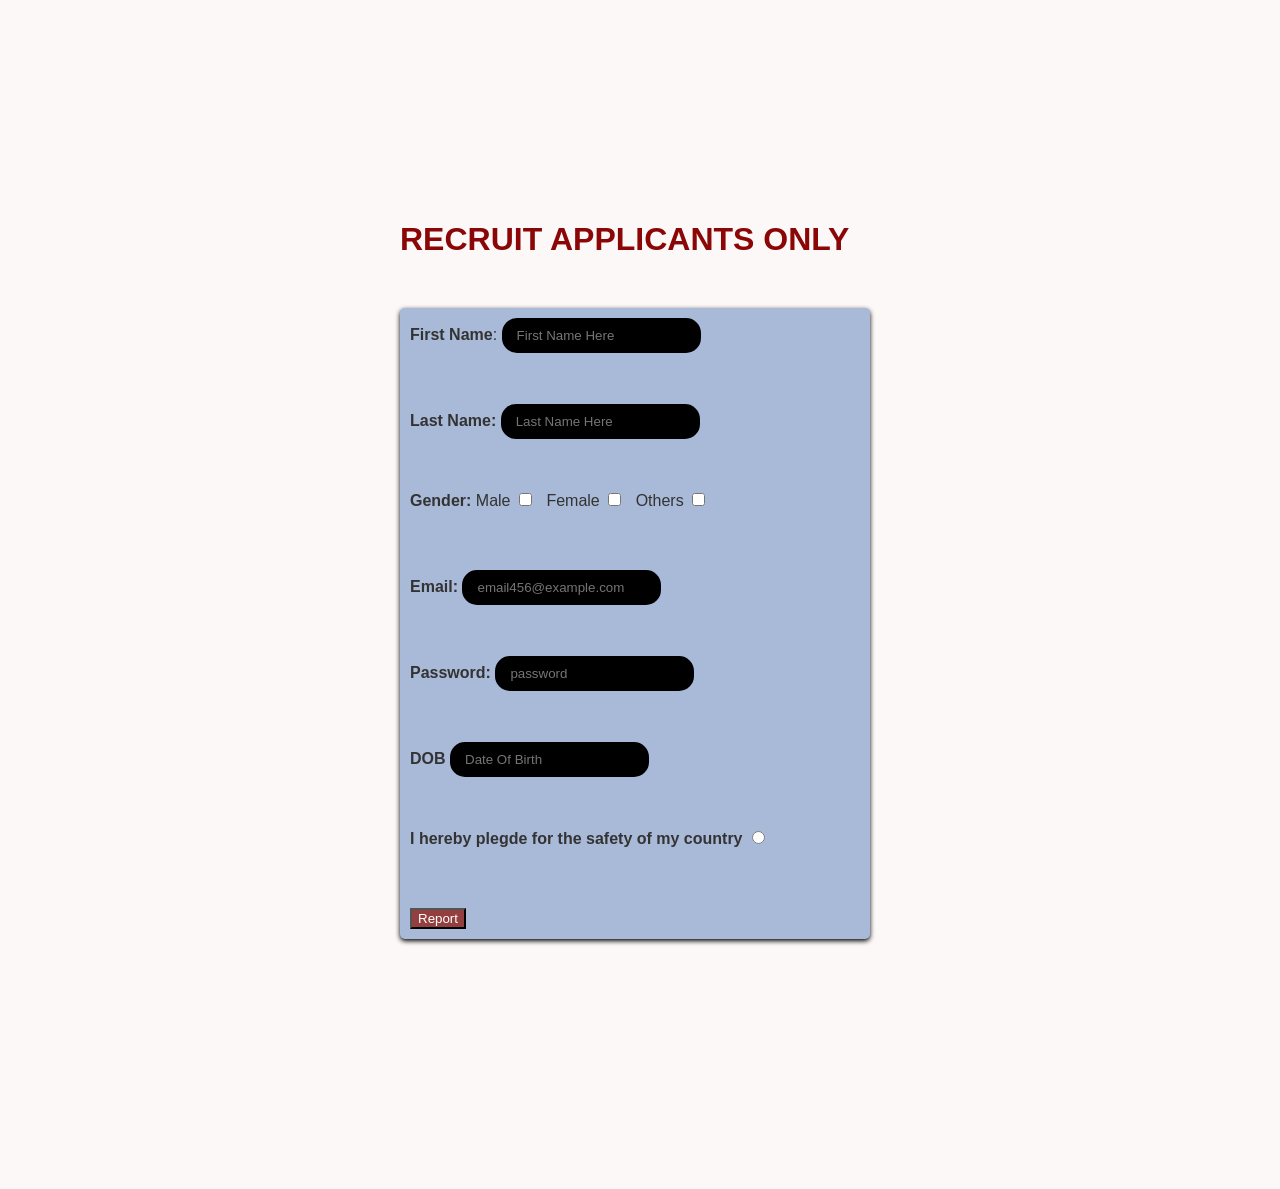
<file: index.html>
<!DOCTYPE html>
<html lang="en">
  <head>
    <meta charset="UTF-8" />
    <meta name="viewport" content="width=device-width, initial-scale=1.0" />
    <title>Recruit Form</title>
    <link rel="stylesheet" href="style.css" />
  </head>
  <body>
    <h1>RECRUIT APPLICANTS ONLY</h1>
    <form>
      <label for="Firstname"><strong>First Name</strong>:</label>
      <input type="text" name="First Name" placeholder="First Name Here" />
      <br />
      <br />
      <label for="Last Name"><strong>Last Name:</strong></label>
      <input type="text" name="Last Name" placeholder="Last Name Here" />
      <br />
      <br />
      <label for="Gender"><strong>Gender:</strong></label>
      <label for="Male">Male</label>
      <input type="checkbox" name="Male" id="Male" required />
      <label for="Female">Female</label>
      <input type="checkbox" name="Female" id="Female" required />
      <label for="Others">Others</label>
      <input type="checkbox" name="Other" id="Other" required />
      <br />
      <br />
      <label for="Email"><strong>Email:</strong></label>
      <input type="Email" name="Email" placeholder="email456@example.com" />
      <br />
      <br />
      <label for="Password"><strong>Password:</strong></label>
      <input type="text" name="Password" id="password" placeholder="password" />
      <br />
      <br />
       <label for="DOB"><strong>DOB</strong></label>
      <input type="numbers" name="numbers" id="numbers" placeholder="Date Of Birth" />
      <br />
      <br />
<label for="checkbox"><strong>I hereby plegde for the safety of my country</strong></label>
<input type="radio" name="radio" id="radio">
<br>
<br>
<input type="submit" value="Report">
  </body>
</html>
</file>
<file: style.css>
body {
  font-family: "Segoe UI", Tahoma, Geneva, Verdana, sans-serif;
  background-color: rgb(253, 248, 248);
  color: #333;
  margin: 100px;
  margin-top: 50px;
  padding: 150px 300px;
}
h1 {
  color: rgb(139, 7, 7);
  margin-bottom: 50px;
}
form {
  background-color: #a9b9d8;
  padding: 10px;
  border-radius: 5px;
  box-shadow: 0 2px 5px rgba(0, 0, 0, 1);
  max-width: 450px;
  height: auto;
  margin: 20 px auto;
}
label {
  display: inline-block;
  margin-bottom: 10px;
  height: 50px;
}
input[type="text"],
input[type="email"],
input[type="password"],
input[type="numbers"],
input [type="submit"] {
  background-color: black;
  color: white;
  padding: 10px 15px;
  border: none;
  border-radius: 15px;
  cursor: grab;
}
input[type="radio"] {
  margin-right: 10px;
}
input[type="checkbox"] {
  margin-right: 10px;
}
input[type="submit"] {
  background-color: rgb(148, 63, 63);
  color: white;
  cursor: grab;
}
</file>
